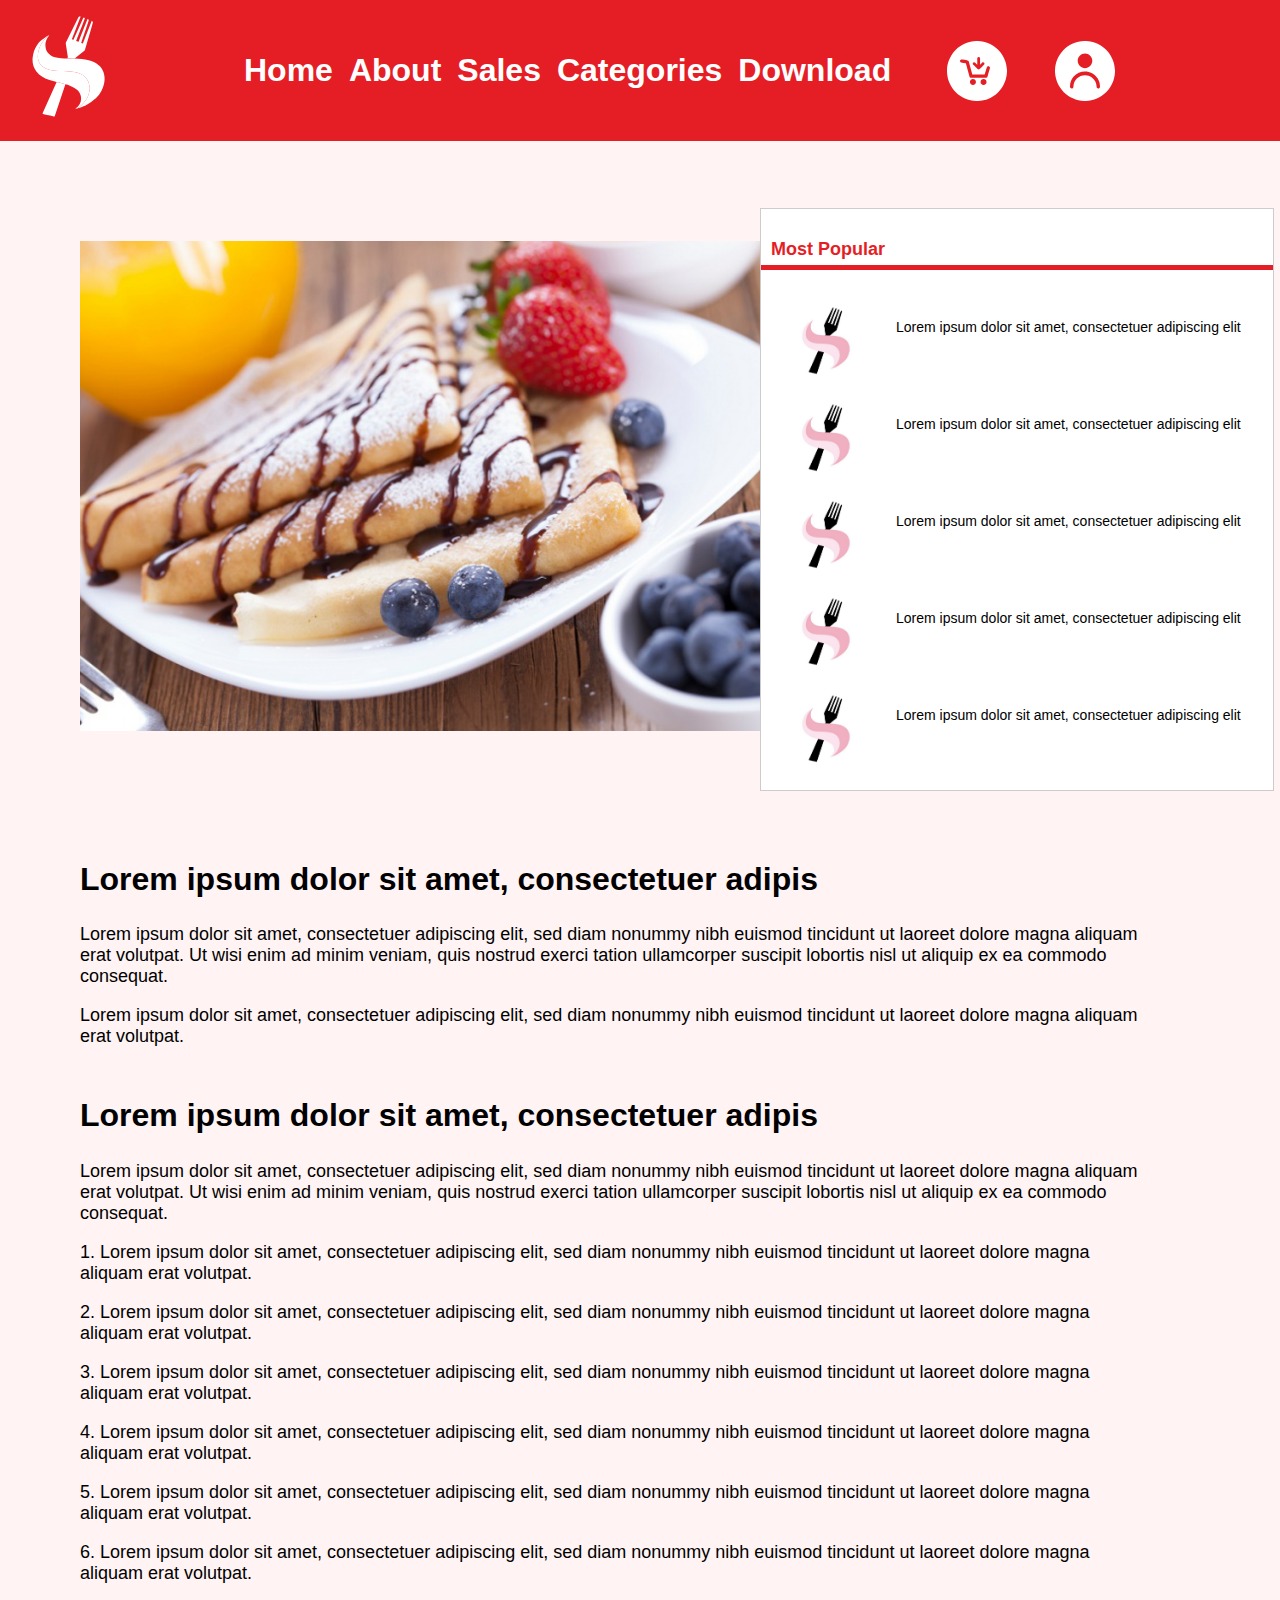
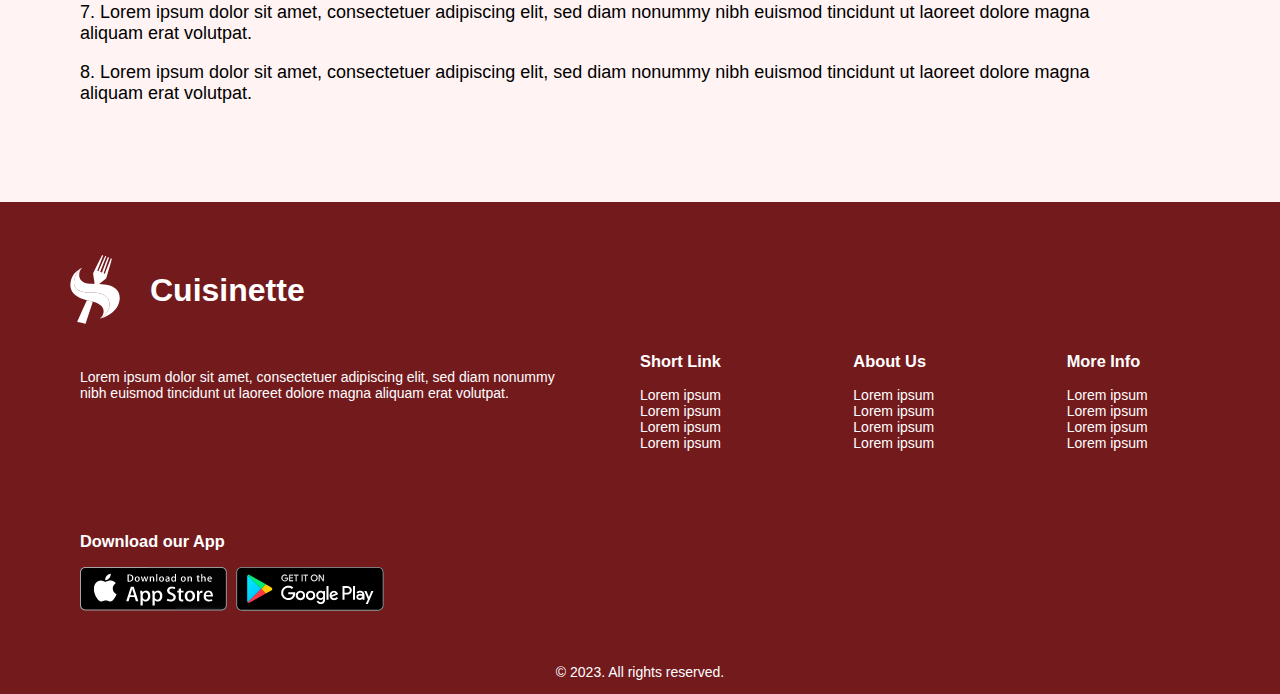
<file: details-dts-crepes.html>
<!DOCTYPE html>
<html lang="en">
<head>
    <meta charset="UTF-8">
    <meta name="viewport" content="width=device-width, initial-scale=1.0">
    <title>Details Crepes</title>

    <link rel="stylesheet" href="./css/main.css">
</head>
<body>

    <header>
        <nav>
            <div class="logo">
                <img id="nav-logo" src="imgs/identificador-blanco.svg" alt="Logo">
                <!--<h2 id="logo-text">Cuisinette</h2>-->
            </div>
            <ul class="menu">
                <li><a href="#">Home</a></li>
                <li><a href="#">About</a></li>
                <li><a href="#">Sales</a></li>
                <li><a href="#">Categories</a></li>
                <li><a href="#">Download</a></li>
            </ul>
            <div class="icons">
                <img id="shopping-cart" src="imgs/icons/anadir-a-la-cesta.svg" alt="Shopping Cart">
                <img id="user-menu" src="imgs/icons/usuario.svg" alt="User Menu">
            </div>
        </nav>
    </header>

            <section class="main-container">
                <div class="img-container">
                    <img class="main-image" src="./imgs/desserts/big-dessert-crepes.jpg" alt="Crepes">
                </div>

                <div class="popular-container">
                    <div class="popular-title-zone">
                        <h2 id="main-title">Most Popular</h2>
                    </div>

                    <div class="popular-images-container">
                    <div class="recom-dish-a">
                        <img class="recom-img" src="./imgs/relleno.jpg" alt="Coffee">
                        <p class="recom-text">Lorem ipsum dolor sit amet, consectetuer adipiscing elit</p>
                    </div>

                    <div class="recom-dish-b">
                        <img class="recom-img" src="./imgs/relleno.jpg" alt="Coffee">
                        <p class="recom-text">Lorem ipsum dolor sit amet, consectetuer adipiscing elit</p>
                    </div>

                    <div class="recom-dish-b">
                        <img class="recom-img" src="./imgs/relleno.jpg" alt="Coffee">
                        <p class="recom-text">Lorem ipsum dolor sit amet, consectetuer adipiscing elit</p>
                    </div>

                    <div class="recom-dish-b">
                        <img class="recom-img" src="./imgs/relleno.jpg" alt="Coffee">
                        <p class="recom-text">Lorem ipsum dolor sit amet, consectetuer adipiscing elit</p>
                    </div>

                    <div class="recom-dish-b">
                        <img class="recom-img" src="./imgs/relleno.jpg" alt="Coffee">
                        <p class="recom-text">Lorem ipsum dolor sit amet, consectetuer adipiscing elit</p>
                    </div>

                    </div>

                </div>

           <!-- <div class="search-container">
                <div class="title-zone-a">
                    <h2 id="main-title">Search</h2>
                </div>
                 <div class="bar-container">
                    <input type="text" placeholder="Search..." id="search-input">
                    <img class="search-button" src="./imgs/icons/lupa.svg" alt="">
                </div>
            </div>

            <div class="recomendations-container">
                <div class="title-zone-b">
                    <h2 id="main-title">Recomendations</h2>
                </div>
                <div class="images-container">
                    <div class="recom-dish-a">
                        <img id="recom-img" src="./imgs/relleno.jpg" alt="Coffee">
                        <p id="recom-text">Lorem ipsum dolor sit amet, consectetuer adipiscing elit</p>
                    </div>

                    <div class="recom-dish-b">
                        <img id="recom-img" src="./imgs/relleno.jpg" alt="Coffee">
                        <p id="recom-text">Lorem ipsum dolor sit amet, consectetuer adipiscing elit</p>
                    </div>

                    <div class="recom-dish-b">
                        <img id="recom-img" src="./imgs/relleno.jpg" alt="Coffee">
                        <p id="recom-text">Lorem ipsum dolor sit amet, consectetuer adipiscing elit</p>
                    </div>
                </div>

                
            </div>-->

            </section>

            <section class="second-container">

                <div class="dish-info-container">
                    <h2 class="title-style">Lorem ipsum dolor sit amet, consectetuer adipis</h2>

                    <p class="desc-style">Lorem ipsum dolor sit amet, consectetuer adipiscing elit, sed diam nonummy nibh euismod tincidunt ut laoreet dolore magna aliquam erat volutpat. Ut wisi enim ad minim veniam, quis nostrud exerci tation ullamcorper suscipit lobortis nisl ut aliquip ex ea commodo consequat.</p>

                    <p class="desc-style">Lorem ipsum dolor sit amet, consectetuer adipiscing elit, sed diam nonummy nibh euismod tincidunt ut laoreet dolore magna aliquam erat volutpat.</p>

                    <h2 class="title-style">Lorem ipsum dolor sit amet, consectetuer adipis</h2>

                    <p class="desc-style">Lorem ipsum dolor sit amet, consectetuer adipiscing elit, sed diam nonummy nibh euismod tincidunt ut laoreet dolore magna aliquam erat volutpat. Ut wisi enim ad minim veniam, quis nostrud exerci tation ullamcorper suscipit lobortis nisl ut aliquip ex ea commodo consequat.</p>
                    
                    <p class="desc-style">1. Lorem ipsum dolor sit amet, consectetuer adipiscing elit, sed diam nonummy nibh euismod tincidunt ut laoreet dolore magna aliquam erat volutpat.</p>

                    <p class="desc-style">2. Lorem ipsum dolor sit amet, consectetuer adipiscing elit, sed diam nonummy nibh euismod tincidunt ut laoreet dolore magna aliquam erat volutpat.</p>

                    <p class="desc-style">3. Lorem ipsum dolor sit amet, consectetuer adipiscing elit, sed diam nonummy nibh euismod tincidunt ut laoreet dolore magna aliquam erat volutpat.</p>

                    <p class="desc-style">4. Lorem ipsum dolor sit amet, consectetuer adipiscing elit, sed diam nonummy nibh euismod tincidunt ut laoreet dolore magna aliquam erat volutpat.</p>

                    <p class="desc-style">5. Lorem ipsum dolor sit amet, consectetuer adipiscing elit, sed diam nonummy nibh euismod tincidunt ut laoreet dolore magna aliquam erat volutpat.</p>

                    <p class="desc-style">6. Lorem ipsum dolor sit amet, consectetuer adipiscing elit, sed diam nonummy nibh euismod tincidunt ut laoreet dolore magna aliquam erat volutpat.</p>

                    <p class="desc-style">7. Lorem ipsum dolor sit amet, consectetuer adipiscing elit, sed diam nonummy nibh euismod tincidunt ut laoreet dolore magna aliquam erat volutpat.</p>

                    <p class="desc-style">8. Lorem ipsum dolor sit amet, consectetuer adipiscing elit, sed diam nonummy nibh euismod tincidunt ut laoreet dolore magna aliquam erat volutpat.</p>
                </div>

                

                

            </section>
    









            <footer class="footer">

                <div class="footer-container">
                    <div class="footer-logo">
                        <img id="ft-logo" src="imgs/identificador-blanco.svg" alt="Logo">
                        <h2 id="footer-logo-text">Cuisinette</h2>
                    </div>
                    <div class="footer-content">
                        <div class="footer-info">
                        <p>Lorem ipsum dolor sit amet, consectetuer adipiscing elit, sed diam nonummy <br>
                            nibh euismod tincidunt ut laoreet dolore magna aliquam erat volutpat. </p>
                    </div>
        
                    <div class="footer-links">
                        <section>
                            <h3>Short Link</h3>
                            <ul class="nav-bottom-list">
                                <li><a class="nav-bottom-link" href="#">Lorem ipsum</a></li>
                                <li><a class="nav-bottom-link" href="#">Lorem ipsum</a></li>
                                <li><a class="nav-bottom-link" href="#">Lorem ipsum</a></li>
                                <li><a class="nav-bottom-link" href="#">Lorem ipsum</a></li>
                            </ul>
                        </section>
        
                        <section>
                            <h3>About Us</h3>
                            <ul class="nav-bottom-list">
                                <li><a class="nav-bottom-link" href="#">Lorem ipsum</a></li>
                                <li><a class="nav-bottom-link" href="#">Lorem ipsum</a></li>
                                <li><a class="nav-bottom-link" href="#">Lorem ipsum</a></li>
                                <li><a class="nav-bottom-link" href="#">Lorem ipsum</a></li>
                            </ul>
                        </section>
        
                        <section>
                            <h3>More Info</h3>
                            <ul class="nav-bottom-list">
                                <li><a class="nav-bottom-link" href="#">Lorem ipsum</a></li>
                                <li><a class="nav-bottom-link" href="#">Lorem ipsum</a></li>
                                <li><a class="nav-bottom-link" href="#">Lorem ipsum</a></li>
                                <li><a class="nav-bottom-link" href="#">Lorem ipsum</a></li>
                            </ul>
                        </section>
                    </div>
                    </div>
        
                    <section class="download-app">
                        <h3>Download our App</h3>
                        <div class="cta-app-container">
                            <a href="#">
                                <img src="./imgs/app-store.png" alt="Our app from App Store">
                            </a>
                            <a href="#">
                                <img src="./imgs/google-play.png" alt="Our app from App Store">
                            </a>
                        </div>
                    </section>
        
                    
                    <p class="footer-legal">© 2023. All rights reserved.</p>
                </div>
        
            </footer>
        
            <script src="./js/main.js"></script>
    
</body>
</html>
</file>
<file: css/main.css>
/* ALL IMPORTS */
@import url(../css/abstracts/vars.css);

@import url(./base/base.css);

@import url(./layout/header.css);

@import url(./layout/navigation.css);

@import url(./base/typography.css);

@import url(./components/components.css);


@import url(./layout/grid.css);

@import url(./layout/footer.css);



/*media querys */




@media only screen and (max-width: 430px) {

    .logo{
        margin-top: 10%;
        margin-left: 5%;
    }
    .nav-container{
        width: 100%;
    }


    #nav-logo{
        width: 10vw;
    }

    
    

    .icons{
        display: none;
    }

    .hero-title{
        width: 100vw;
        margin-left: auto;
        margin-right: auto;
    }

    .hero-text{
        width: 100vw; 
        height: 5rem;
    }

    .hero-container-a{
        width: 100%;
        height: 120vh;
        align-content: center;
        background: url(../imgs/rsp-banner-ratatouille.jpg);
        background-repeat: no-repeat;
    }

    .hero-container-b{
        width: 100%;
        height: 120vh;
        align-content: center;
        background: url(../imgs/rsp-banner-creme-brulee.jpg);
        background-repeat: no-repeat;
    }

    .search-container {
        max-width: 25rem;
        max-height: 10rem;
        margin-right: 5%;
        margin-left: 5%;
        margin-top: 10%;
        margin-bottom: 20%;
    }

    #search-input {
        font-size: var(--fs-nm);
       
    }

    .search-button {
        font-size: var(--fs-nm);
    }

    #left-of-button{
        display: none;
    }

    #right-of-button{
        display: none;
    }
    
    .menu-section{
        width: 100vw;
    }
    .promotions{
        display: grid;
        margin-left: 1rem;
    

    }

    .promotion{
        margin-top: 2rem;
    }

    .catalog-buttons-container{
        display: grid;
        
    }

    .catalog-container{
        display: grid; 
        
    }

    .catalog-button{
        margin-top: 2rem;
        margin-bottom: 2rem;
    }

    .menu-buttons{
        display: grid;
        margin-bottom: 2rem;
        margin-left: 2rem;
     }

     .menu-titles{
        margin-left: 2rem;
     }

     .menu-container{
        display: grid;
        margin-left: 3rem;
    }

    .footer-info{
        margin-right: 2rem;
    }









    .mobile-btn{
        position: fixed;
        top: 3rem;
        right: 4rem;
        width: 1.5rem;
        height: 1.5rem;
        z-index: 3;
    }

    .mobile-btn > span,
    .mobile-btn > span::before,
    .mobile-btn > span::after{
        display: block;
        position: absolute;
        width: 100%;
        height: .3rem;
        background: var(--clr-secondary);
        transition-duration: .25s;
    }

    .mobile-btn > span::before{
        content: '';
        top: -.5rem;
    }

    .mobile-btn > span::after{
        content: '';
        top: .5rem;
    }

    /*mobile check*/
    .mobile-check{
        opacity: 0;
        position: fixed;
        top: 2.5rem;
        right: 4.25rem;
        z-index: 4;
    }

    .mobile-check:checked + .mobile-btn > span{
        transform: rotate(45deg);
    }

    .mobile-check:checked + .mobile-btn > span::before{
        top: 0;
        transform: rotate(0deg);
    }

    .mobile-check:checked + .mobile-btn > span::after{
        top: 0;
        transform: rotate(-90deg);
    }

    .mobile-check:checked ~ .menu{
        right: 0;
    }
    /*mobile check*/
    
    .menu{
        display: grid;
        position: fixed;
        margin: 0;
        top: 0;
        right: -20rem;
        width: 50%;
        height: 100vh;
        background: var(--clr-primary);
        align-content: center;
        text-align: left;
        padding-left: 2rem;
        z-index: 2;
        transition: right .25s;
    }
    
}

@media only screen and (min-width: 429px) and (max-width:1024px){

    .menu a {
        margin-right: 1rem;
    }

    #shopping-cart{
        width: 3rem;
        
    }
    
    #user-menu{
        width: 3rem;
        margin-left: 0;
        
    }
    .hero-container-a{
        width: 100vw;
       align-content: center;
        background: url(../imgs/banner-ratatouille.jpg);
        background-repeat: no-repeat;
    }

    
    .nav-container{
        width: 100%;
    }


    #nav-logo{
        width: 5vw;
        margin: 0;
        margin-left: 1rem;
    }

    #left-of-button{
        display: none;
    }

    #right-of-button{
        display: none;
    }
    
    .menu-section{
        width: 100vw;
    }
    .menu-container {
        justify-content: center; 
    }

    .dish-container {
        flex: 0 0 40%; 
        margin: 1.25rem 0.625rem; 
        height: 40vh;
    }

    .promotions{
        max-width: 100%;
        flex-wrap: wrap;
        margin: 0;
        
       
    

    }

    .promotion{
        flex: 0 0 calc(33.33% - 0.626rem); 
        margin: 1.25rem 0.313rem; 
       
    }

  

    .catalog-container{
        flex-wrap: wrap;
        
         
        
    }

    .catalog-button{
        margin-top: 2rem;
        margin-bottom: 2rem;
        
    }


}

@media only screen and (min-width: 1025px) {
    
}


@media only screen and (width: 1920px) and (height: 1080px) {
   
}
</file>
